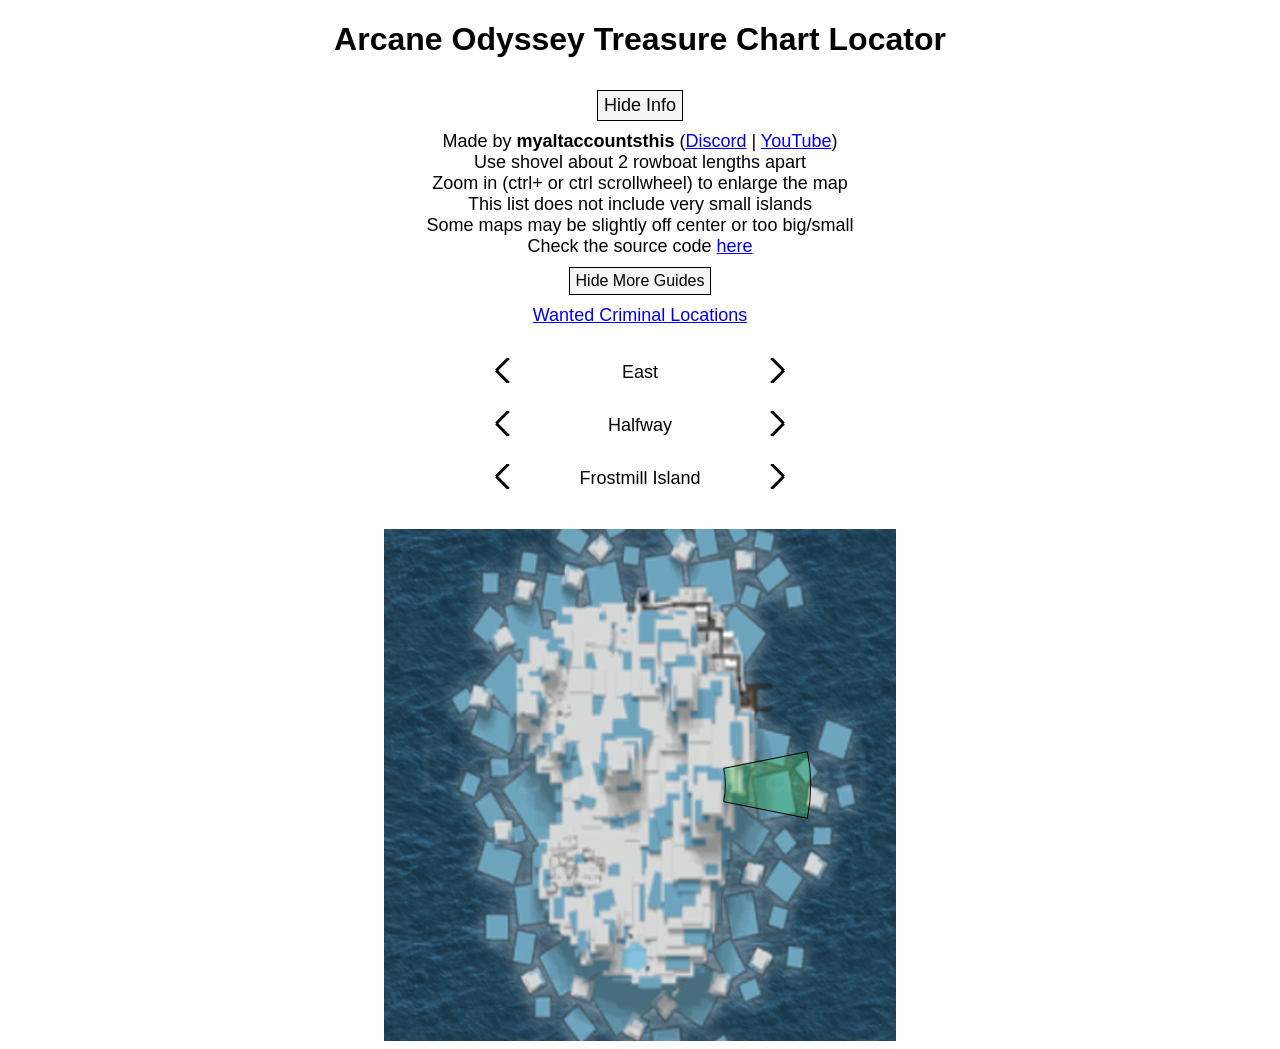
<file: original.html>
<!DOCTYPE html>
<html>
	<head>
		<title>Arcane Odyssey Treasure Chart</title>
		<link rel="shortcut icon" href="favicon.ico">
		<link rel="stylesheet" type="text/css" href="styles.css">
		<script src="scripts.js"></script>
		<!-- Google tag (gtag.js) -->
	<script async src="https://www.googletagmanager.com/gtag/js?id=G-PW0J3GEM71"></script>
	<script>
		window.dataLayer = window.dataLayer || [];
		function gtag(){dataLayer.push(arguments);}
		gtag('js', new Date());

		gtag('config', 'G-PW0J3GEM71');
	</script>
	</head>
	<body onload="onBodyLoad();">
		<h1>Arcane Odyssey Treasure Chart Locator</h1>
		<button id="visibility_button" class="toggle" onclick="toggleInfo(this)">Hide Info</button>
		<br>
		<div id="info">
			<div>
				Made by <b>myaltaccountsthis</b> (<a target="_blank" href="https://www.discordapp.com/users/348557609831497730" title="myaltaccountsthis#0507">Discord</a> | <a target="_blank" href="https://www.youtube.com/myaltaccountsthis" title="myaltaccountsthis">YouTube</a>)
			</div>
			<div>Use shovel about 2 rowboat lengths apart</div>
			<div>Zoom in (ctrl+ or ctrl scrollwheel) to enlarge the map</div>
			<div>This list does not include very small islands</div>
			<div>Some maps may be slightly off center or too big/small</div>
			<div>Check the source code <a target="_blank" href="https://github.com/myaltaccountsthis/arcaneodysseytreasure">here</a></div>
			<button id="guides_button" class="toggle" onclick="toggleGuides(this)">Hide More Guides</button>
			<br>
			<div id="guides">
				<div><a target="_blank" href="https://docs.google.com/presentation/d/1F8-wjkYacgPZFN31cq05TqTsPN3v3X_gzQxA4RDsjGA/edit?usp=sharing">Wanted Criminal Locations</a></div>
			</div>
		</div>
		<br>
		<div>
			<div class="flex">
				<button onclick="directionLeft()">
					<svg xmlns="http://www.w3.org/2000/svg">
						<line x1="25%" y1="50%" x2="75%" y2="0" />
						<line x1="25%" y1="50%" x2="75%" y2="100%" />
					</svg>
				</button>
				<div id="direction" style="flex: auto"></div>
				<button onclick="directionRight()">
					<svg xmlns="http://www.w3.org/2000/svg">
						<line x1="25%" y1="0" x2="75%" y2="50%" />
						<line x1="25%" y1="100%" x2="75%" y2="50%" />
					</svg>
				</button>
			</div>
			<div class="flex">
				<button onclick="distanceLeft()">
					<svg xmlns="http://www.w3.org/2000/svg">
						<line x1="25%" y1="50%" x2="75%" y2="0" />
						<line x1="25%" y1="50%" x2="75%" y2="100%" />
					</svg>
				</button>
				<div id="distance" style="flex: auto"></div>
				<button onclick="distanceRight()">
					<svg xmlns="http://www.w3.org/2000/svg">
						<line x1="25%" y1="0" x2="75%" y2="50%" />
						<line x1="25%" y1="100%" x2="75%" y2="50%" />
					</svg>
				</button>
			</div>
			<div class="flex">
				<button onclick="islandLeft()">
					<svg xmlns="http://www.w3.org/2000/svg">
						<line x1="25%" y1="50%" x2="75%" y2="0" />
						<line x1="25%" y1="50%" x2="75%" y2="100%" />
					</svg>
				</button>
				<div id="island" style="flex: auto"></div>
				<button onclick="islandRight()">
					<svg xmlns="http://www.w3.org/2000/svg">
						<line x1="25%" y1="0" x2="75%" y2="50%" />
						<line x1="25%" y1="100%" x2="75%" y2="50%" />
					</svg>
				</button>
			</div>
		</div>
		<br>
		<div class="flex">
			<canvas id="canvas" width="512px" height="512px" ></canvas>
		</div>
	</body>
</html>
</file>
<file: styles.css>
* {
  font-family: Comic Sans MS, Arial, Helvetica, sans-serif;
  text-align: center;
}

h1 {
  text-align: center;
  font-size: xx-large;
}

div, p {
  font-size: large;
}

.flex {
  display: flex;
  flex-direction: row;
  justify-content: center;
  align-items: center;
  column-gap: 1vw;
  margin: 4px auto;
  width: 60%;
  max-width: 300px;
}

.flex * {
  text-align: center;
}

.flex > div {
  min-width: 150px;
}

svg {
  width: 25px;
  height: 25px;
}

line {
  stroke: black;
  stroke-width: 3px;
}

button {
  margin: 10px 0px;
  padding: 0px;
  border: 0;
  background-color: transparent;
  font-size: medium;
}
button#visibility_button {
  font-size: large;
}

button.toggle {
  padding: 4px 6px;
  border: 1px black solid;
  background-color: whitesmoke;
}

button.toggle:hover {
  background-color: lightgray;
}

button.toggle:active {
  background-color: darkgray;
}

button:hover {
  cursor: pointer;
}

@media (min-width: 601px) {
  .flex {
    width: 50%;
  }
}

@media (min-width: 721px) {
  .flex {
    width: 30%;
  }
}
</file>
